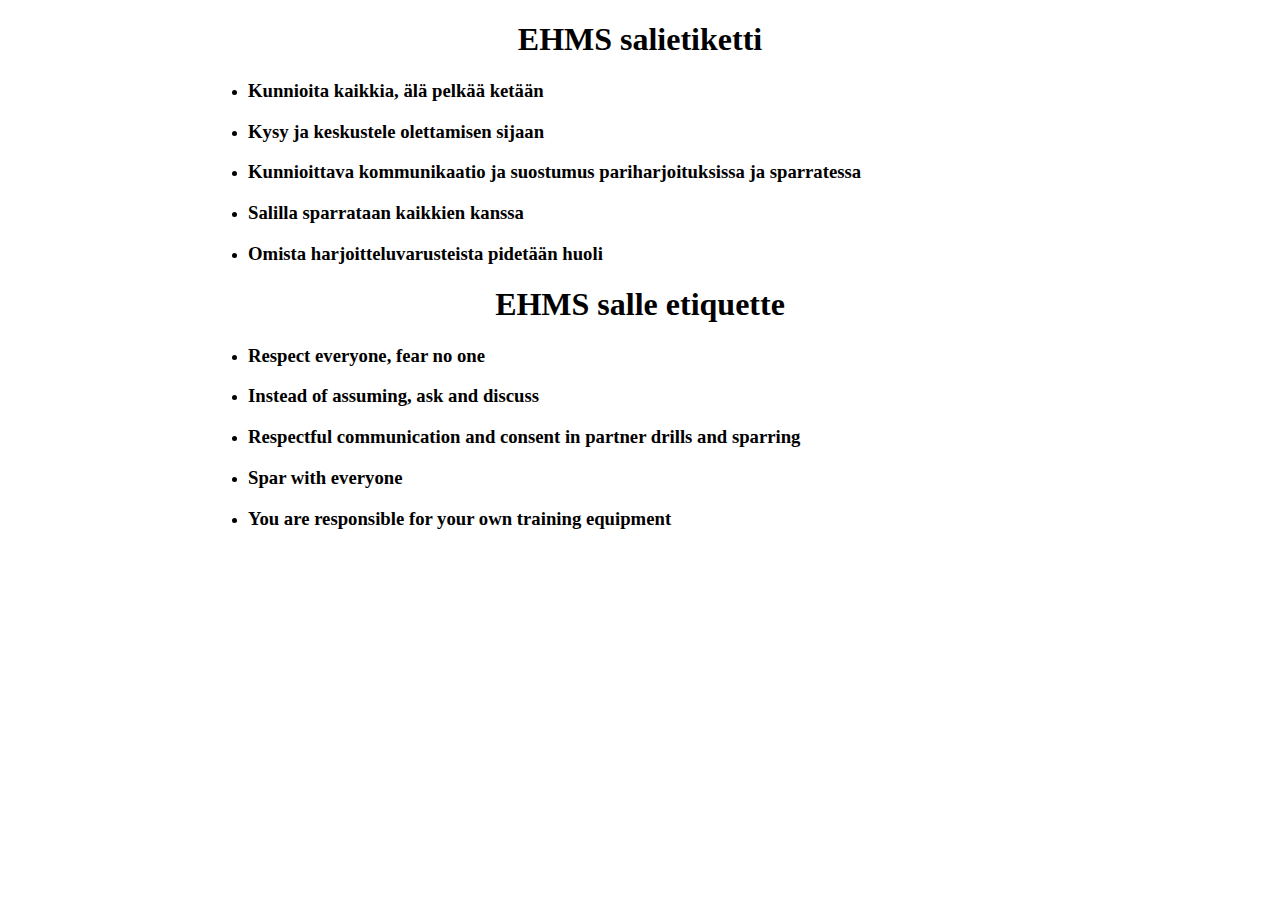
<file: pages/etiquette.html>
<!DOCTYPE html>
<html lang="en">
  <head>
    <meta charset="UTF-8">
    <meta name="viewport" content="width=device-width, initial-scale=1.0">
    <title>Salietiketti / Salle Etiquette</title>
    <style>
      h1 {
        text-align: center;
      }
      h3 {
        text-align: left;
      }
      ul {
        margin-left: 200px;
        margin-right: 200px;
      }
    </style>
  </head>
  <body>
    
    <h1>EHMS salietiketti</h1>

    <ul>
      <li><h3>Kunnioita kaikkia, älä pelkää ketään</h3></li>
      <li><h3>Kysy ja keskustele olettamisen sijaan</h3></li>
      <li><h3>Kunnioittava kommunikaatio ja suostumus pariharjoituksissa ja sparratessa</h3></li>
      <li><h3>Salilla sparrataan kaikkien kanssa</h3></li>
      <li><h3>Omista harjoitteluvarusteista pidetään huoli</h3></li>
    </ul>

    <h1>EHMS salle etiquette</h1>

    <ul>
      <li><h3>Respect everyone, fear no one</h3></li>
      <li><h3>Instead of assuming, ask and discuss</h3></li>
      <li><h3>Respectful communication and consent in partner drills and sparring</h3></li>
      <li><h3>Spar with everyone</h3></li>
      <li><h3>You are responsible for your own training equipment</h3></li>
    </ul>

  </body>
</html>
</file>
